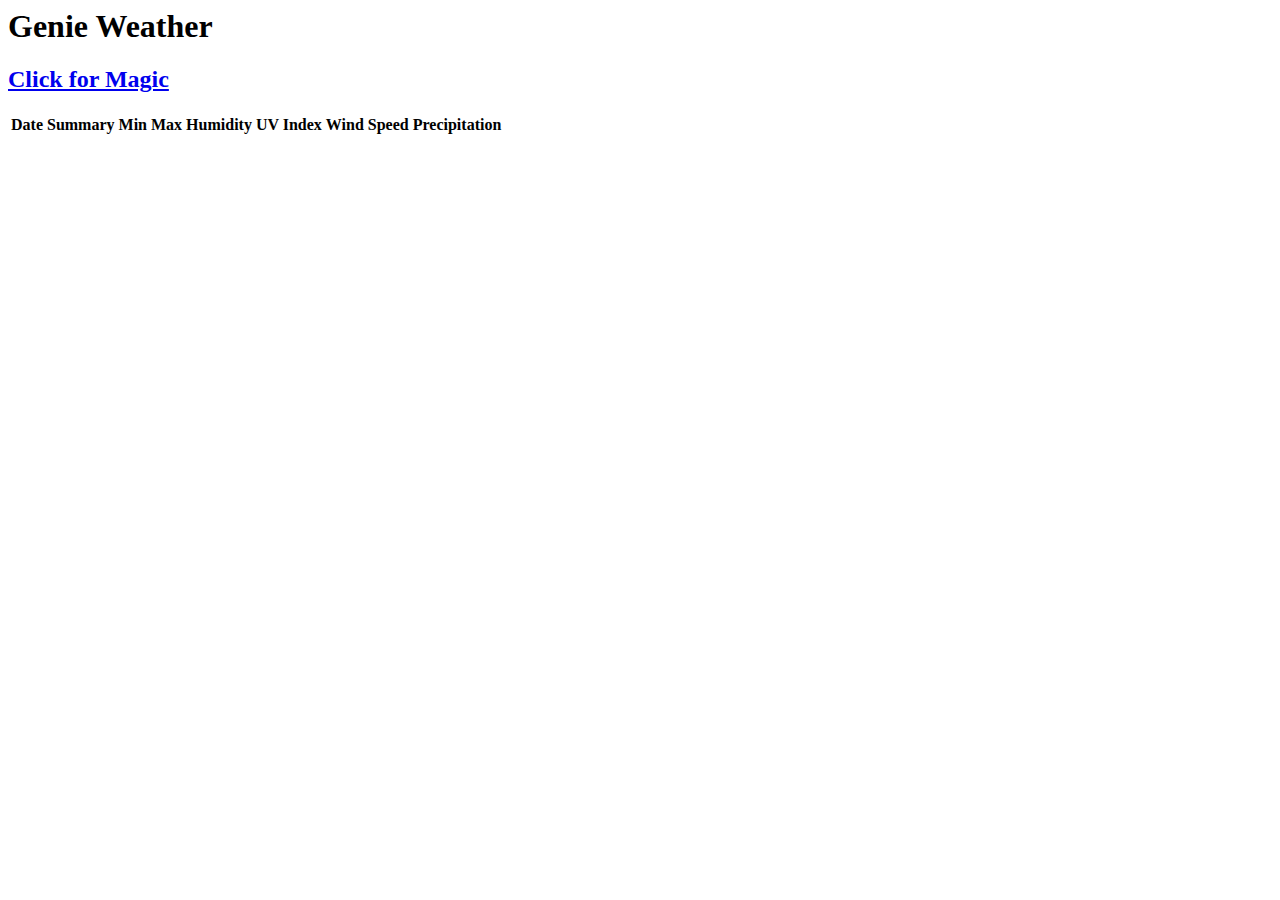
<file: index.html>
<html>
    <head>
        <title>Dark Sky Intro</title>
        
        <link href="reset.css" rel=“stylesheet”>
        
        <link href="styles.css" rel=“stylesheet”>
        
    </head>
    
    <header>
        <h1>Genie Weather</h1>
        
        <h2><a href= "index.html">Click for Magic</a></h2>
   
    </header>
   
    <body>
    <!-- all code would go here-->

        <script src="https://code.jquery.com/jquery-3.4.1.min.js" integrity="sha256-CSXorXvZcTkaix6Yvo6HppcZGetbYMGWSFlBw8HfCJo=" crossorigin="anonymous"></script>
    
        <script type="text/javascript">
        $(document).ready(function(){
            
            var newlocation = '';
            
            if (navigator.geolocation) {
                
                console.log(navigator.geolocation);
                
                function success(pos) {
                    
                    console.log(pos);
                    
                    var crds = pos.coords;
                    
                    console.log('my current position is: ');
                    console.log('lat:' + crds.latitude);
                    console.log('long:' + crds.longitude);
                    console.log('more or less:' + crds.accuracy + 'm away.');
                    
                    //string for api (darksky)
                    newLocation = crds.latitude + ',' + crds.longitude;
                    
                    
                    //string to acquire location (opencage)
                    var locationName = crds.latitude + '+' + crds.longitude;
                    
                    
                    //dara from darksky weather
                    getWeatherData(newLocation)
                    
                    //location name
                    getLocationName(locationName);
                    
                    
                    
                
                }
                
                function error(err) {
                    console.log(err);
                    
            
                    //ACT default location
                    var defaultLocation = '-35.4735, 149.0124';
                    
                    getWeatherData(defaultLocation);
                                        
                }
                
                //line that triggers browser prompt
                navigator.geolocation.getCurrentPosition(success, error);
                
                
                
                
            }
            
            
        });// Close document ready
            
            //acquire location name
            
            function getLocationName (location){
                
                var apiKey = 'b26d33df0de0440cb6bc852e63c3a595 ';
                
                var geocodeUrl = 'https://api.opencagedata.com/geocode/v1/json?q=' + location + ' &key=' + apiKey;
                
                $.get(geocodeUrl, function(locationData){
                    console.log(locationData.results [0]);
                    
                    var locationComponent = locationData.results [0].components;
                    
                    var locString = locationComponent.suburb + ', ' + locationComponent.state_code + ', ' + locationComponent.postcode;
                    
                    var location = $('<h3>').text("In: " + locString);
                    
                    $("#currently").append(location);
                    
                });


                
            };
            
            
            
            
            //Function will load dark ski API
            function getWeatherData(currentLocation){
                            
                    
                // my API key
                var key = '3993c7f026ca3be6be9531eae0012693';
            
                // API call 
                var url=  'https://api.darksky.net/forecast/'+key+'/' + currentLocation + '?units=auto&callback=?';
            
                $.getJSON(url,function(data) {
                //output request
                console.log(data);
                
                //get current temperature
                console.log(data.currently.temperature);
                $("#currently").html(data.currently.temperature)
                
                
                //New easy  way
                //get summary
                var summary = data.currently.summary;
                $("#currently").html(summary);
                
                //get time
                //get current time
                console.log(data.currently.time);
                var now= new Date(data.currently.time*1000);
                console.log(now);
                $("#currently").html(now.toDateString()+','+ now.toTimeString())
                
                $("#currently").append(summary);
                
                //loopthrough data and add to the table 
                //new row for each new time
                
                for (var i = 0; i <data.daily.data.length; i ++){    
                    var f = data.daily.data[i]; //data for one day in the forecast
                    
                    console.log(f)
                    
                    
                    var row = $("<tr>");
                    var date = new Date (f.time*1000);
                    

                    //table contents
                    row.append("<td>" + date.toDateString() + "</td>");
                    row.append("<td>" + f.summary + "</td>");
                    
                    //temperature range
                    row.append("<td>" + Math.round(f.temperatureMin) + "</td>");
                    row.append("<td>" + Math.round(f.temperatureMax) + "</td>");
                    
                    //humidity
                    row.append("<td>" + f.humidity + "</td>");
                    
                    //uv index
                    row.append("<td>" + f.uvIndex + "</td>");
                    
                    //wind speed
                    row.append("<td>" + f.windSpeed + "</td>");
                    
                    //Precipitation
                    row.append("<td>" + f.precipType + "</td>");
                    
                                      
             //append the tr info in the table 
                    
                    $("#forecast").append(row);
                }

            });
            }
        
        </script>
        
       <div class="icons">
        </div>
       
        <div id = "currently"> </div> 
        <div>
        
            <table id = "forecast">
            <tr><th>Date</th><th>Summary</th><th>Min</th><th>Max</th> <th>Humidity</th> <th>UV Index</th> <th>Wind Speed</th><th>Precipitation</th></tr>
            
            </table>
        
        </div>
        
        
        <div class="content">
            
                 
    
        </div>
          
</body>
</html>
</file>
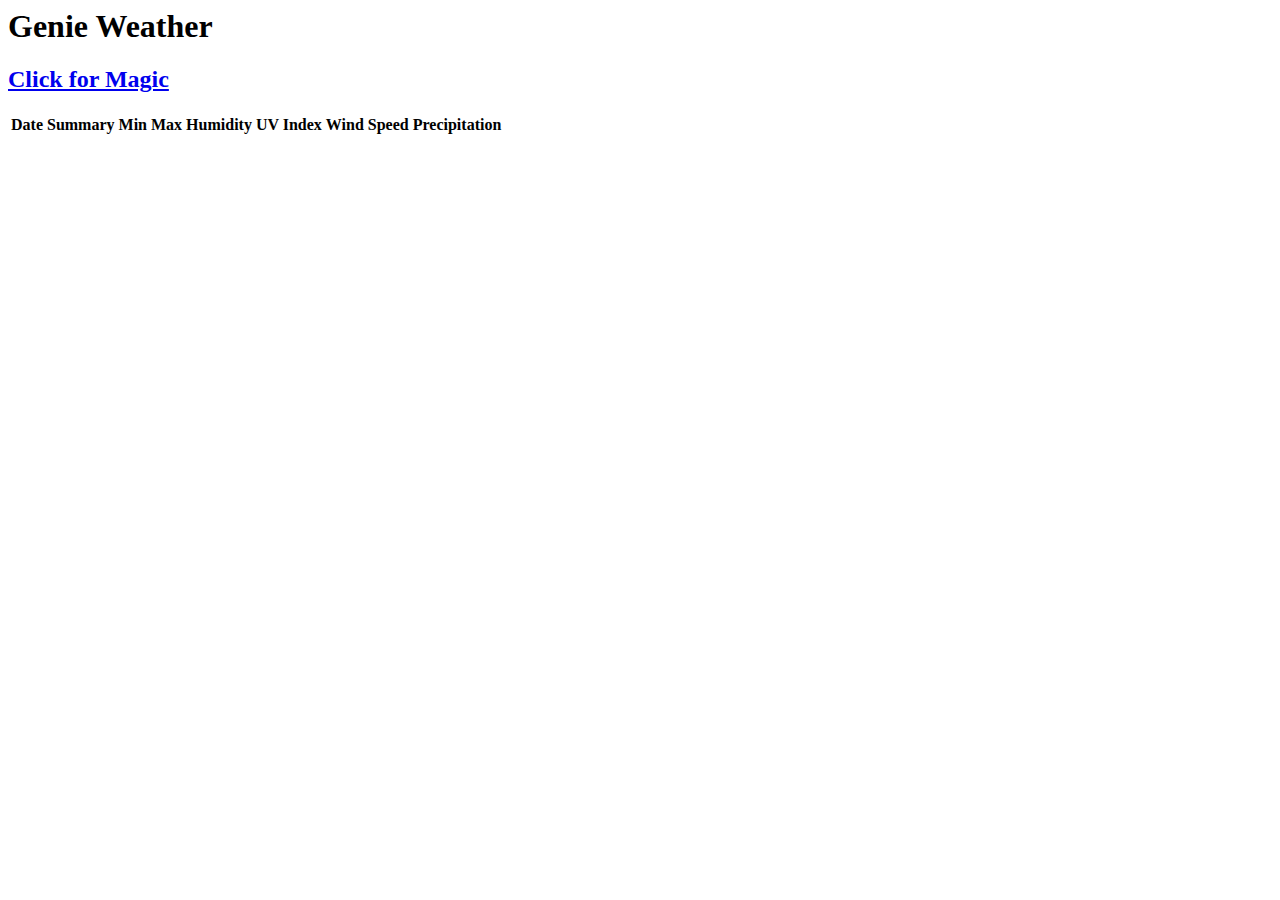
<file: index.html.html>
<html>
    <head>
        <title>Dark Sky Intro</title>
        
        <link href = "C:\Users\David\Desktop\UC\Year2\Design for data user experience\Github code\Design-for-data-user-experience-/reset.css" rel = "stylesheet">
        
        <link href = "C:\Users\David\Desktop\UC\Year2\Design for data user experience\Github code\Design-for-data-user-experience-/styles.css" rel = "stylesheet">
        
    </head>
    
    <header>
        <h1>Genie Weather</h1>
        
        <h2><a href= "index.html">Click for Magic</a></h2>
   
    </header>
   
    <body>
    <!-- all code would go here-->

        <script src="https://code.jquery.com/jquery-3.4.1.min.js" integrity="sha256-CSXorXvZcTkaix6Yvo6HppcZGetbYMGWSFlBw8HfCJo=" crossorigin="anonymous"></script>
    
        <script type="text/javascript">
        $(document).ready(function(){
            
            var newlocation = '';
            
            if (navigator.geolocation) {
                
                console.log(navigator.geolocation);
                
                function success(pos) {
                    
                    console.log(pos);
                    
                    var crds = pos.coords;
                    
                    console.log('my current position is: ');
                    console.log('lat:' + crds.latitude);
                    console.log('long:' + crds.longitude);
                    console.log('more or less:' + crds.accuracy + 'm away.');
                    
                    //string for api (darksky)
                    newLocation = crds.latitude + ',' + crds.longitude;
                    
                    
                    //string to acquire location (opencage)
                    var locationName = crds.latitude + '+' + crds.longitude;
                    
                    
                    //dara from darksky weather
                    getWeatherData(newLocation)
                    
                    //location name
                    getLocationName(locationName);
                    
                    
                    
                
                }
                
                function error(err) {
                    console.log(err);
                    
            
                    //ACT default location
                    var defaultLocation = '-35.4735, 149.0124';
                    
                    getWeatherData(defaultLocation);
                                        
                }
                
                //line that triggers browser prompt
                navigator.geolocation.getCurrentPosition(success, error);
                
                
                
                
            }
            
            
        });// Close document ready
            
            //acquire location name
            
            function getLocationName (location){
                
                var apiKey = 'b26d33df0de0440cb6bc852e63c3a595 ';
                
                var geocodeUrl = 'https://api.opencagedata.com/geocode/v1/json?q=' + location + ' &key=' + apiKey;
                
                $.get(geocodeUrl, function(locationData){
                    console.log(locationData.results [0]);
                    
                    var locationComponent = locationData.results [0].components;
                    
                    var locString = locationComponent.suburb + ', ' + locationComponent.state_code + ', ' + locationComponent.postcode;
                    
                    var location = $('<h3>').text("In: " + locString);
                    
                    $("#currently").append(location);
                    
                });


                
            };
            
            
            
            
            //Function will load dark ski API
            function getWeatherData(currentLocation){
                            
                    
                // my API key
                var key = '3993c7f026ca3be6be9531eae0012693';
            
                // API call 
                var url=  'https://api.darksky.net/forecast/'+key+'/' + currentLocation + '?units=auto&callback=?';
            
                $.getJSON(url,function(data) {
                //output request
                console.log(data);
                
                //get current temperature
                console.log(data.currently.temperature);
                $("#currently").html(data.currently.temperature)
                
                
                //New easy  way
                //get summary
                var summary = data.currently.summary;
                $("#currently").html(summary);
                
                //get time
                //get current time
                console.log(data.currently.time);
                var now= new Date(data.currently.time*1000);
                console.log(now);
                $("#currently").html(now.toDateString()+','+ now.toTimeString())
                
                $("#currently").append(summary);
                
                //loopthrough data and add to the table 
                //new row for each new time
                
                for (var i = 0; i <data.daily.data.length; i ++){    
                    var f = data.daily.data[i]; //data for one day in the forecast
                    
                    console.log(f)
                    
                    
                    var row = $("<tr>");
                    var date = new Date (f.time*1000);
                    

                    //table contents
                    row.append("<td>" + date.toDateString() + "</td>");
                    row.append("<td>" + f.summary + "</td>");
                    
                    //temperature range
                    row.append("<td>" + Math.round(f.temperatureMin) + "</td>");
                    row.append("<td>" + Math.round(f.temperatureMax) + "</td>");
                    
                    //humidity
                    row.append("<td>" + f.humidity + "</td>");
                    
                    //uv index
                    row.append("<td>" + f.uvIndex + "</td>");
                    
                    //wind speed
                    row.append("<td>" + f.windSpeed + "</td>");
                    
                    //Precipitation
                    row.append("<td>" + f.precipType + "</td>");
                    
                                      
             //append the tr info in the table 
                    
                    $("#forecast").append(row);
                }

            });
            }
        
        </script>
        
       <div class="icons">
        </div>
       
        <div id = "currently"> </div> 
        <div>
        
            <table id = "forecast">
            <tr><th>Date</th><th>Summary</th><th>Min</th><th>Max</th> <th>Humidity</th> <th>UV Index</th> <th>Wind Speed</th><th>Precipitation</th></tr>
            
            </table>
        
        </div>
        
        
        <div class="content">
            
                 
    
        </div>
          
</body>
</html>
</file>
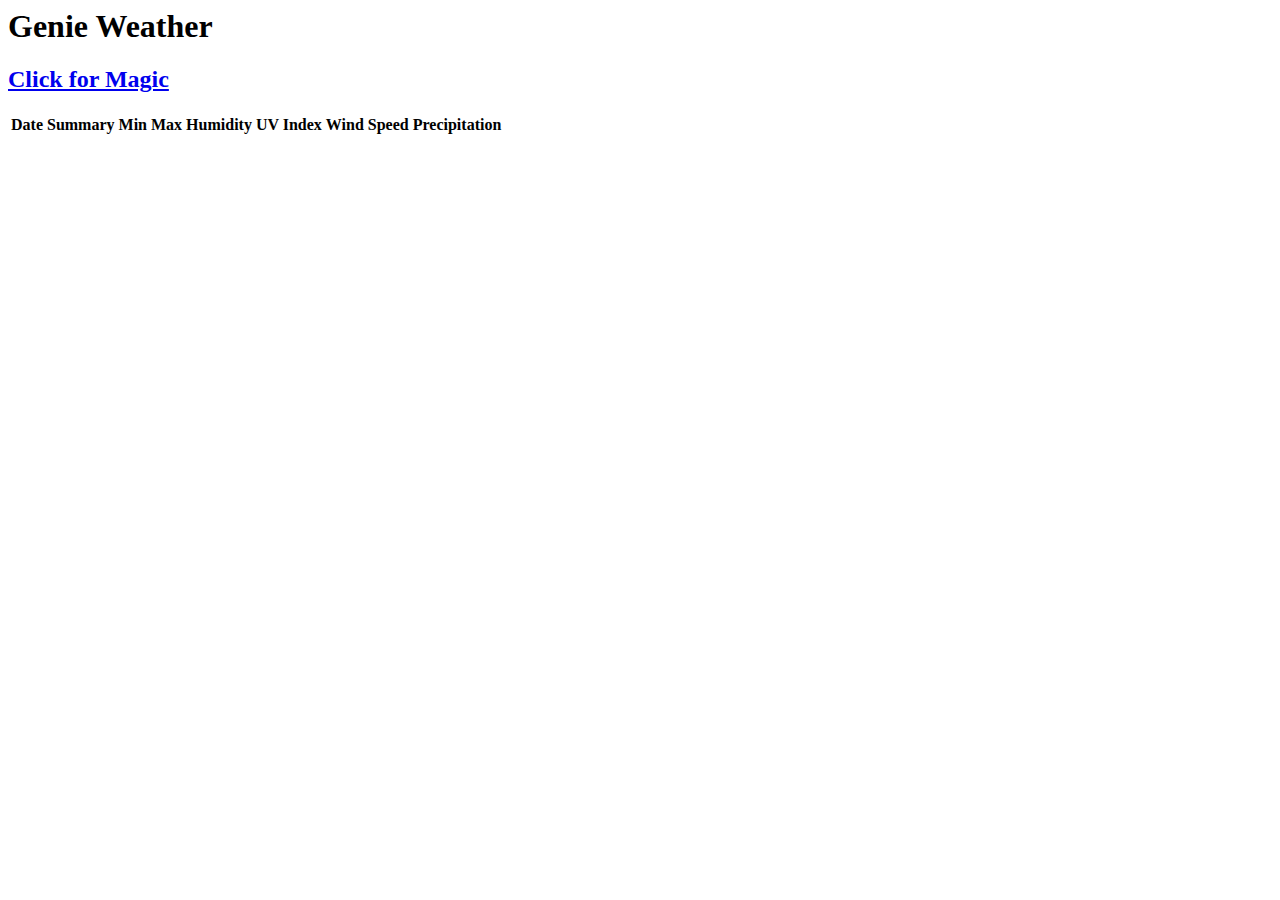
<file: Wk4.html>
<html>
    <head>
        <title>Dark Sky Intro</title>
        
        <link href = "C:\Users\David\Desktop\UC\Year2\Design for data user experience\Github code\Design-for-data-user-experience-/reset.css" rel = "stylesheet">
        
        <link href = "C:\Users\David\Desktop\UC\Year2\Design for data user experience\Github code\Design-for-data-user-experience-/styles.css" rel = "stylesheet">
        
    </head>
    
    <header>
        <h1>Genie Weather</h1>
        
        <h2><a href= "W4.html">Click for Magic</a></h2>
   
    </header>
   
    <body>
    <!-- all code would go here-->

        <script src="https://code.jquery.com/jquery-3.4.1.min.js" integrity="sha256-CSXorXvZcTkaix6Yvo6HppcZGetbYMGWSFlBw8HfCJo=" crossorigin="anonymous"></script>
    
        <script type="text/javascript">
        $(document).ready(function(){
            
            var newlocation = '';
            
            if (navigator.geolocation) {
                
                console.log(navigator.geolocation);
                
                function success(pos) {
                    
                    console.log(pos);
                    
                    var crds = pos.coords;
                    
                    console.log('my current position is: ');
                    console.log('lat:' + crds.latitude);
                    console.log('long:' + crds.longitude);
                    console.log('more or less:' + crds.accuracy + 'm away.');
                    
                    //string for api (darksky)
                    newLocation = crds.latitude + ',' + crds.longitude;
                    
                    
                    //string to acquire location (opencage)
                    var locationName = crds.latitude + '+' + crds.longitude;
                    
                    
                    //dara from darksky weather
                    getWeatherData(newLocation)
                    
                    //location name
                    getLocationName(locationName);
                    
                    
                    
                
                }
                
                function error(err) {
                    console.log(err);
                    
            
                    //ACT default location
                    var defaultLocation = '-35.4735, 149.0124';
                    
                    getWeatherData(defaultLocation);
                                        
                }
                
                //line that triggers browser prompt
                navigator.geolocation.getCurrentPosition(success, error);
                
                
                
                
            }
            
            
        });// Close document ready
            
            //acquire location name
            
            function getLocationName (location){
                
                var apiKey = 'b26d33df0de0440cb6bc852e63c3a595 ';
                
                var geocodeUrl = 'https://api.opencagedata.com/geocode/v1/json?q=' + location + ' &key=' + apiKey;
                
                $.get(geocodeUrl, function(locationData){
                    console.log(locationData.results [0]);
                    
                    var locationComponent = locationData.results [0].components;
                    
                    var locString = locationComponent.suburb + ', ' + locationComponent.state_code + ', ' + locationComponent.postcode;
                    
                    var location = $('<h3>').text("In: " + locString);
                    
                    $("#currently").append(location);
                    
                });


                
            };
            
            
            
            
            //Function will load dark ski API
            function getWeatherData(currentLocation){
                            
                    
                // my API key
                var key = '3993c7f026ca3be6be9531eae0012693';
            
                // API call 
                var url=  'https://api.darksky.net/forecast/'+key+'/' + currentLocation + '?units=auto&callback=?';
            
                $.getJSON(url,function(data) {
                //output request
                console.log(data);
                
                //get current temperature
                console.log(data.currently.temperature);
                $("#currently").html(data.currently.temperature)
                
                
                //New easy  way
                //get summary
                var summary = data.currently.summary;
                $("#currently").html(summary);
                
                //get time
                //get current time
                console.log(data.currently.time);
                var now= new Date(data.currently.time*1000);
                console.log(now);
                $("#currently").html(now.toDateString()+','+ now.toTimeString())
                
                $("#currently").append(summary);
                
                //loopthrough data and add to the table 
                //new row for each new time
                
                for (var i = 0; i <data.daily.data.length; i ++){    
                    var f = data.daily.data[i]; //data for one day in the forecast
                    
                    console.log(f)
                    
                    
                    var row = $("<tr>");
                    var date = new Date (f.time*1000);
                    

                    //table contents
                    row.append("<td>" + date.toDateString() + "</td>");
                    row.append("<td>" + f.summary + "</td>");
                    
                    //temperature range
                    row.append("<td>" + Math.round(f.temperatureMin) + "</td>");
                    row.append("<td>" + Math.round(f.temperatureMax) + "</td>");
                    
                    //humidity
                    row.append("<td>" + f.humidity + "</td>");
                    
                    //uv index
                    row.append("<td>" + f.uvIndex + "</td>");
                    
                    //wind speed
                    row.append("<td>" + f.windSpeed + "</td>");
                    
                    //Precipitation
                    row.append("<td>" + f.precipType + "</td>");
                    
                                      
             //append the tr info in the table 
                    
                    $("#forecast").append(row);
                }

            });
            }
        
        </script>
        
       <div class="icons">
        </div>
       
        <div id = "currently"> </div> 
        <div>
        
            <table id = "forecast">
            <tr><th>Date</th><th>Summary</th><th>Min</th><th>Max</th> <th>Humidity</th> <th>UV Index</th> <th>Wind Speed</th><th>Precipitation</th></tr>
            
            </table>
        
        </div>
        
        
        <div class="content">
            
                 
    
        </div>
          
</body>
</html>
</file>
<file: styles.css>
h1{
    color: #772323;
    font-family: fantasy;
    font-size: 45;
    margin-left: 250px;
    margin-right: 250px;
    margin-bottom: 2px;
    padding: 10px;
    
    
}

h2{
    color: #772323;
    font-family: fantasy;
    font-size: 25;
    margin-left: 250px;
    margin-right: 250px;
    margin-bottom: 2px;
    padding: 10px;

}

h3{
    color: #772323;
    font-family: fantasy;
    font-size: 15;
    margin-left: 250px;
    margin-right: 250px;
    margin-bottom: 2px;
    padding: 10px;
    

}

body {
    background:linear-gradient(to right, #FF5F49 0%, #f7c785 100%);
    color: #772323;
    font-family: fantasy;
    font-size: 20;
    width: 60%;
    margin: 0 auto;
    position:relative;
    
    margin-left: 200px;
    margin-right: 250px;
    margin-bottom: 10px;
    margin-top: 50px;
    padding: 100px;
    
    
}


td.temp {
    text-align:right;
    
    
}



//display icon images in HTML accordingly with temperature, the link did not work to loop through the icons
 row.append
                    
                    //set empty image string   
                var iconImage = ''; 
                   
                    //shortcut for data
                var cIcon = data.currently.icon; 
                    
                    //icon images
                    
                var sunIcon = 'C:\Users\David\AppData\Local\Temp\Temp1_climacons.zip\clear-day.svg';
                var moonIcon = 'C:\Users\David\AppData\Local\Temp\Temp1_climacons.zip\clear-night.svg';
                var rainIcon = 'C:\Users\David\AppData\Local\Temp\Temp1_climacons.zip\rain.svg';
                var windyIcon = 'C:\Users\David\AppData\Local\Temp\Temp1_climacons.zip\wind.svg';
                var cloudyIcon = 'C:\Users\David\AppData\Local\Temp\Temp1_climacons.zip\cloudy.svg';
                var coldIcon = 'C:\Users\David\AppData\Local\Temp\Temp1_climacons.zip\snow.svg';
                    
                    
                    //mega if statement 
                   
                    if (cIcon === 'clear-day') {
                        
	               			
                    } else if (cIcon === 'cloudy') {
	               iconImage = cloudyIcon;		
                    } else if (cIcon === 'rain') {
                    iconImage = rainIcon;
                    } else if (cIcon === 'clear-night') {
	               iconImage = moonIcon;
                    } else if (cIcon === 'snow') {
	               iconImage = coldIcon;
                    } else if (cIcon === 'wind') {
                	iconImage = windyIcon;
                    }

//add icon image to HTML
$('.icons').html('<img src="' + iconImage + '">');
</file>
